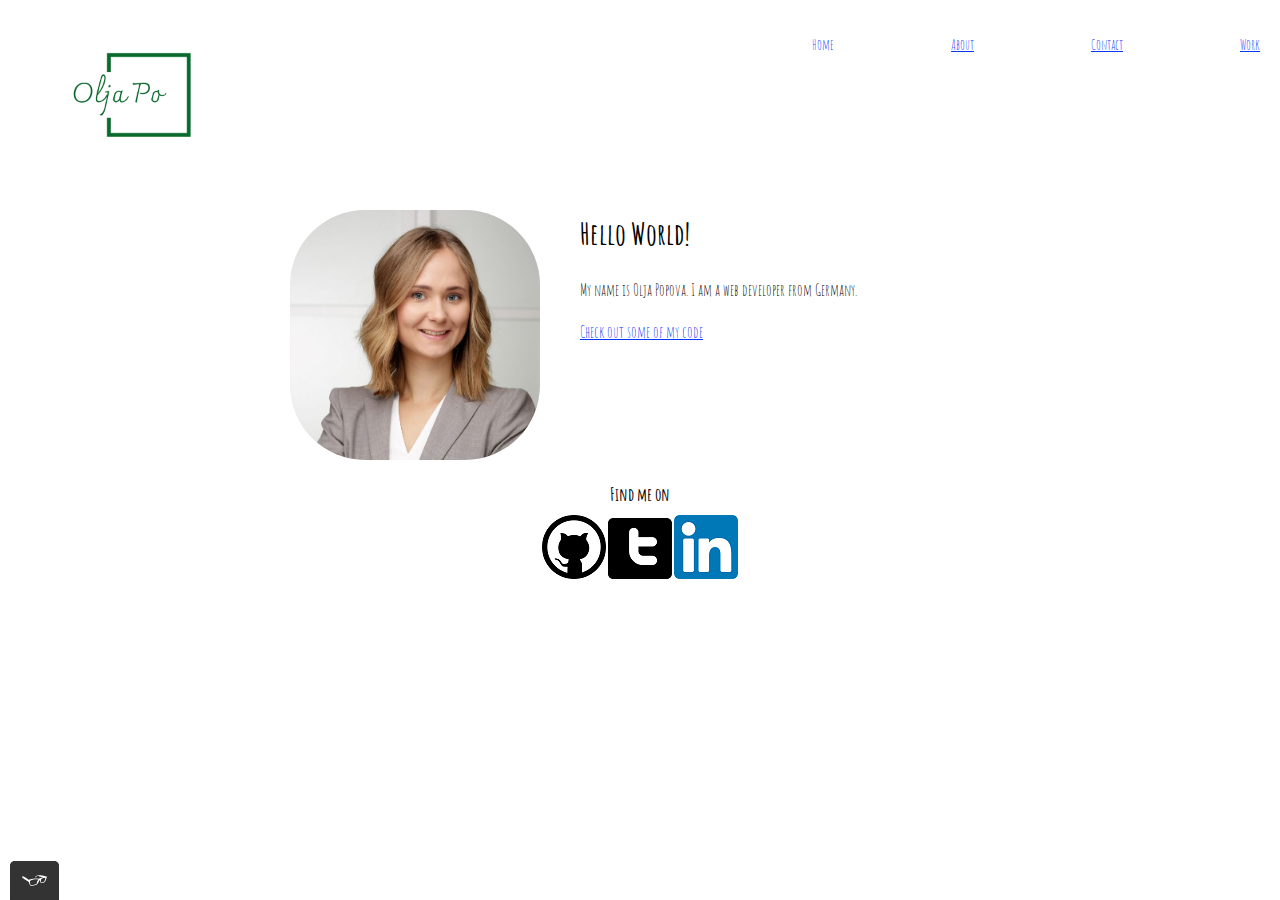
<file: index.html>
<!DOCTYPE html>
<html>

<head>
  <meta charset="UTF-8">
  <link rel="shortcut icon" href="./img/wikipedia.ico">
  <title>PortfolioMain</title>
  <link href="resources/css/normalize.css" type="text/css" rel="stylesheet">
  <link href="https://fonts.googleapis.com/css2?family=Amatic+SC&display=swap" rel="stylesheet">
  <link rel="stylesheet" type="text/css" href="resources/css/styles.css">
  <link rel="stylesheet" type="text/css" href="resources/css/style.production.css">
  <meta name="viewport" content="width=device-width, initial-scale=1">
</head>

<body>
  <header class="page-header">
      <img src="./img/olja-po-logo.png" class="logo" alt="logo">

        <nav class="main-navigation page-header__item">
         <ul role="menubar" class="navigation-list">
           <li role="presentation">
             <a href="index.html" role="menuitem" class="navigation-list__item navigation-list__item--active">Home</a>
          </li>
          <li role="presentation">
             <a href="about.html" role="menuitem" class="navigation-list__item">About</a>
          </li>
          <li role="presentation">
             <a href="contact.html" role="menuitem" class="navigation-list__item">Contact</a>
          </li>
          <li role="presentation">
            <a href="work.html" role="menuitem" class="navigation-list__item">Work</a>
         </li>
      </ul>
    </nav>
  </header>

  <div class="profile">
    <img src="img/Olja.jpg" class="profile__portrait" alt="A picture of me">
    <h1>Hello World!</h1>
    <p>My name is Olja Popova. I am a <span>web</span> developer from Germany.</p>
    <a href="https://github.com/Polja137?tab=repositories">Check out some of my code</a>
  </div>

  <footer class="footer">
  <div class="social media">
    <h3>Find me on</h3>
    <a href="https://github.com/Polja137?tab=repositories"><img src="img/github_icon.png" class="svg" alt="Github"></a>
    <img src="img/twitter_icon.png" class="svg" alt="Twitter">
    <a href="https://www.linkedin.com/in/olja/"><img src="img/linkedin_icon.png" class="svg" alt="LinkedIn"></a>
  </div>
</footer>

<script src="js/tota11y.min.js"></script>


</body>
</html>
</file>
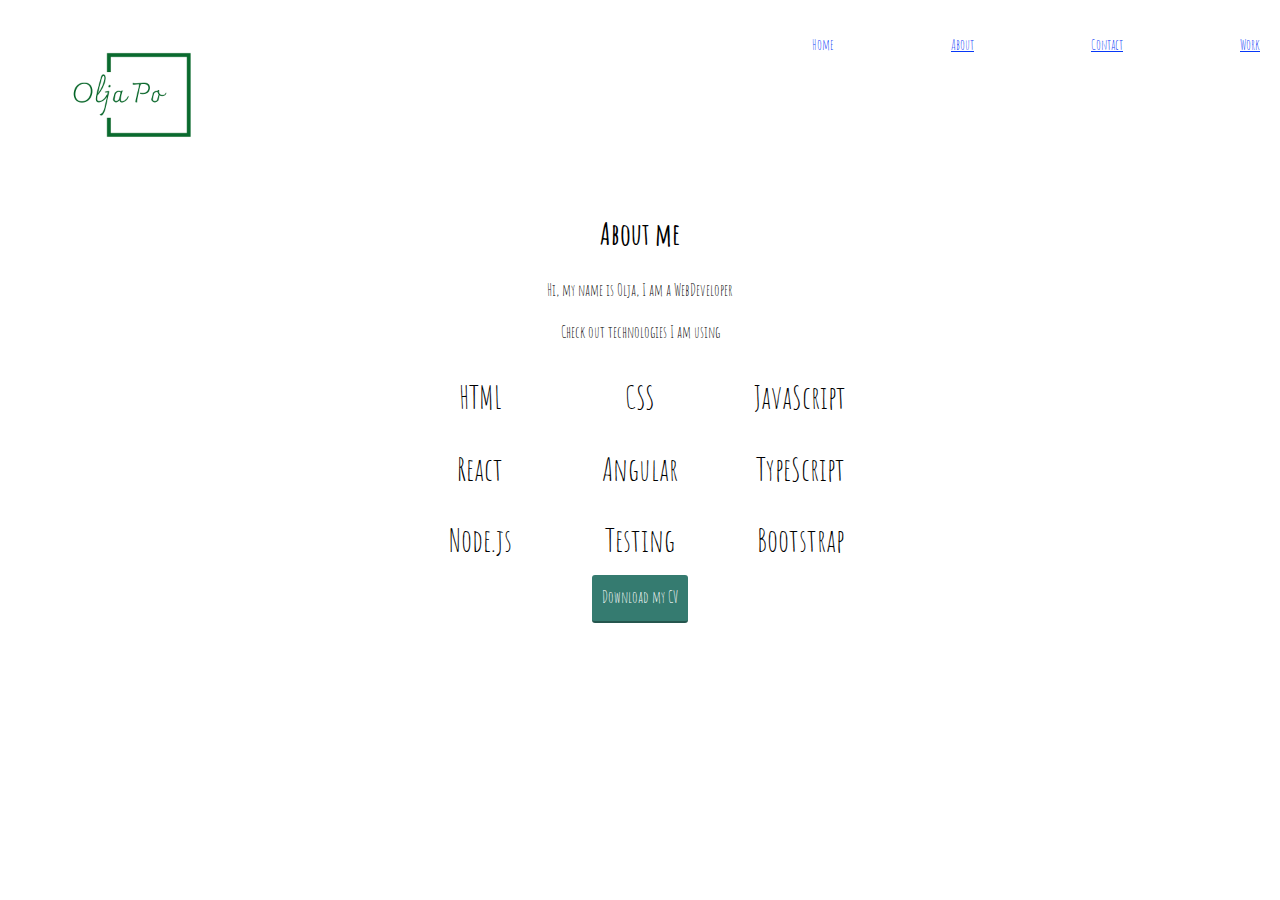
<file: about.html>
<!DOCTYPE html>
<html>

<head>
  <meta charset="UTF-8">
  <link rel="shortcut icon" href="./img/wikipedia.ico">
  <title>AboutOljaPo</title>
  <link href="resources/css/normalize.css" type="text/css" rel="stylesheet">
  <link href="https://fonts.googleapis.com/css2?family=Amatic+SC&display=swap" rel="stylesheet">
  <link rel="stylesheet" type="text/css" href="resources/css/styles.css">
  <link rel="stylesheet" type="text/css" href="resources/css/style.production.css">
  <meta name="viewport" content="width=device-width, initial-scale=1">
</head>

<body>
  <header class="page-header">
    <img src="./img/olja-po-logo.png" class="logo" alt="logo">

    <nav class="main-navigation page-header__item">
     <ul role="menubar" class="navigation-list">
       <li role="presentation">
         <a href="index.html" role="menuitem" class="navigation-list__item navigation-list__item--active">Home</a>
      </li>
      <li role="presentation">
         <a href="about.html" role="menuitem" class="navigation-list__item">About</a>
      </li>
      <li role="presentation">
         <a href="contact.html" role="menuitem" class="navigation-list__item">Contact</a>
      </li>
      <li role="presentation">
        <a href="work.html" role="menuitem" class="navigation-list__item">Work</a>
     </li>
  </ul>
</nav>
  </header>
<div class="aboutme">
  <h1>About me</h1>
  <p>Hi, my name is Olja, I am a WebDeveloper</p>
  <p>Check out technologies I am using</p>

  <table class="invisible-border">
    <tr>
      <td>HTML</td>
      <td>CSS</td>
      <td>JavaScript</td>
    </tr>
    <tr>
      <td>React</td>
      <td>Angular</td>
      <td>TypeScript</td>
    </tr>
    <tr>
      <td>Node.js</td>
      <td>Testing</td>
      <td>Bootstrap</td>
    </tr>
  </table>
  

<a href="./resources/CVOlja.pdf" class="button" download>Download my CV</a>
</div>


<footer class="page-footer">
</footer>

</body>
</html>
</file>
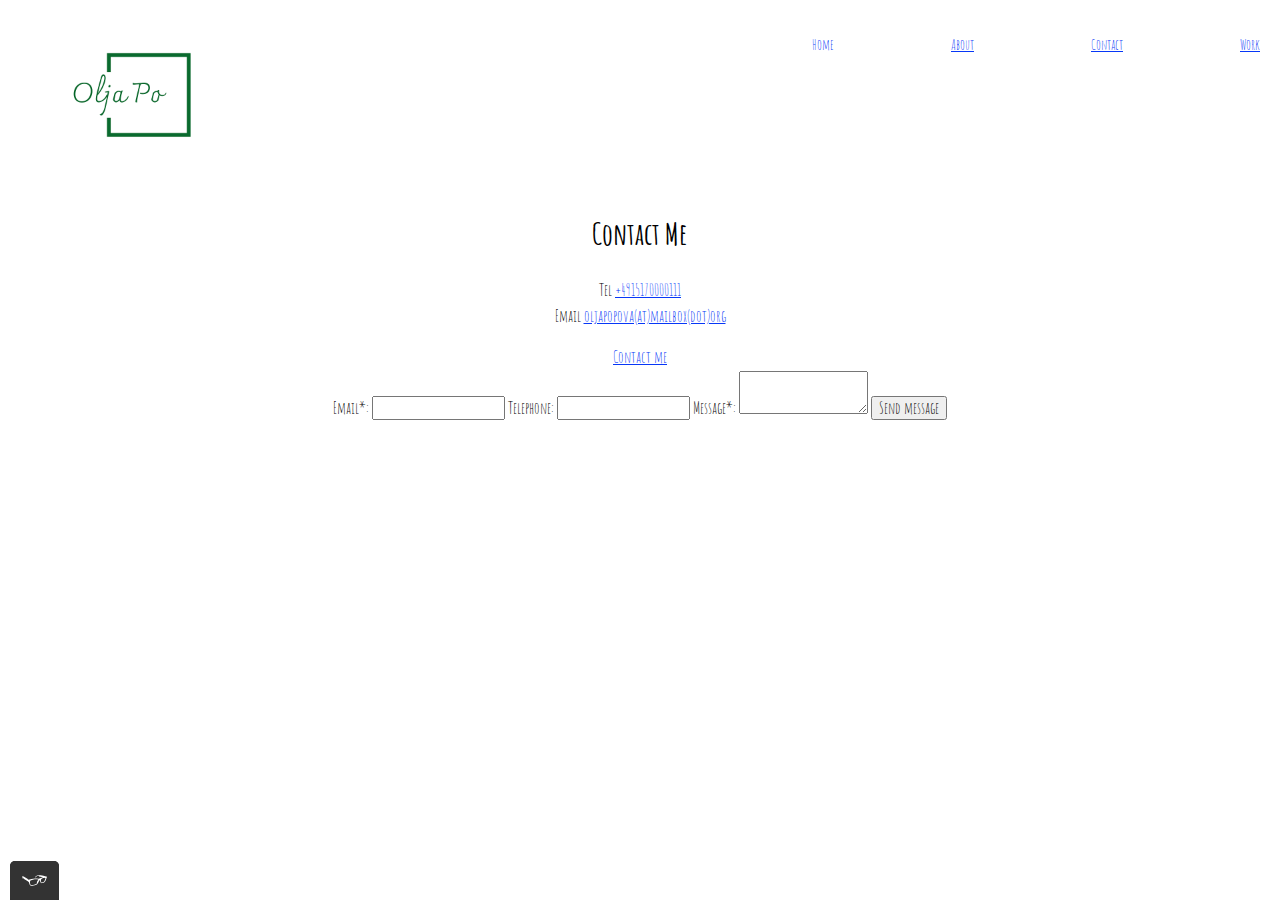
<file: contact.html>
<!DOCTYPE html>
<html>

<head>
  <meta charset="UTF-8">
  <link rel="shortcut icon" href="./img/wikipedia.ico">
  <title>ContactOljaPo</title>
  <link href="resources/css/normalize.css" type="text/css" rel="stylesheet">
  <link href="https://fonts.googleapis.com/css2?family=Amatic+SC&display=swap" rel="stylesheet">
  <link rel="stylesheet" type="text/css" href="resources/css/styles.css">
  <link rel="stylesheet" type="text/css" href="resources/css/style.production.css">
  <meta name="viewport" content="width=device-width, initial-scale=1">
</head>

<body>
  <header class="page-header">
    <img src="./img/olja-po-logo.png" class="logo" alt="logo">

    <nav class="main-navigation page-header__item">
     <ul role="menubar" class="navigation-list">
       <li role="presentation">
         <a href="index.html" role="menuitem" class="navigation-list__item navigation-list__item--active">Home</a>
      </li>
      <li role="presentation">
         <a href="about.html" role="menuitem" class="navigation-list__item">About</a>
      </li>
      <li role="presentation">
         <a href="contact.html" role="menuitem" class="navigation-list__item">Contact</a>
      </li>
      <li role="presentation">
        <a href="work.html" role="menuitem" class="navigation-list__item">Work</a>
     </li>
  </ul>
</nav>
  </header>


  <div class="contactme">
    <h1>Contact Me</h1>
      <p>Tel <a href="tel:+4915170040229">+4915170000111</a><br>
        Email <a href="mailto:oljapopova@mailbox.org">oljapopova(at)mailbox(dot)org</a>
      </p>
      <a href="mailto:oljapopova@mailbox.org">Contact me</a>
      <form action="" method="post">
        <label>Email*: </label>
        <input type="email" required>
    
        <label>Telephone: </label>
        <input type="tel">
    
        <label>Message*: </label>
        <textarea maxlength="240" required></textarea>
    
        <input type="submit" value="Send message">
      </form>
  </div>

 
<footer class="page-footer">
</footer>

<script src="js/tota11y.min.js"></script>
</body>
</html>
</file>
<file: resources/css/styles.css>
:root {
  --primary-color-button: #357b70;
  --secondary-color-button: #e0b354;
  --dark-grey: #2b2b2b;
  --color-link: #0737f7;
  --color-link-visited: #800080;
  --color-link-active: #8430c8;
  --grid-color: #F5F5F5; 
  --white: white;
}

body {
    font-family: 'Amatic SC', sans-serif;
    font-weight: 400;
    font-size: 16px;
    /* Sets the font size to 16px */
    line-height: 1.6;
    /* Sets the line-height to 1.6 */
  }

  h1 {
    font-size: 30px;
    font-weight: 700;
  }

  h2 {
    font-size: 24px;
    font-weight: 700;
  }

  h3 {
    font-size: 18px;
    font-weight: 700;

}

/*Table for skills page*/
.invisible-border {
  border-collapse: collapse;
  border: none;
}

.invisible-border td {
  border: none;
  padding: 10px;
  font-size: 16px;
}

.invisible-border td {
  width: 5em;
  font-size: 2em;
}


/*LINKS*/
a {
    color: var(--color-link);
}

a:visited {
    /* visited link */
    color: var(--color-link-visited);
}
a:hover, a:focus {
    /* No underlining when hovering over a link */
    text-decoration: none;
}
a:active {
    /* selected link */
    color: var(--color-link-active);
}

/*OVERALL*/
* {
  box-sizing: border-box;
}

/*BUTTON*/
button {
  /* overwrites browser defaults and resets the border */
  border: none;
  /* takes the font from the outer container */
  font-family: inherit;
  /* styles the background color, font color, and text decoration (underline, etc.) of the button */
  background-color: var(--primary-color-button);
  color: var(--white);
  text-decoration: none;
  /*adds spacing to the button (this will be discussed more in-depth later) */
  padding: 10px;
  border-radius: 3px;
  /* gives the button a bottom border with a width of 2px, a type of solid, and a color in RGBA format */
  border-bottom: 2px solid rgba(0, 0, 0, 0.5);
}

button:hover, button:focus {
    /* lets the mouse appear as a hand when hovering over the button */
    cursor: pointer;
    /* reduces the opacity of the button to 80% */
    opacity: 0.8;
}

.button__secondary {
    background-color: var(--secondary-color-button);
    color: var(--dark-grey);
}

.navigation-list__item--active {
    text-decoration: none;
}

.button, button {
  /* overwrites browser defaults and resets the border */
  border: none;
  display: inline-block;
  /* takes the font from the outer container */
  font-family: inherit;
  /* styles the button */
  background-color: var(--primary-color-button);
  color: var(--white);
  text-decoration: none;
  padding: 10px;
  border-radius: 3px;
  /* width of the border, type, color */
  border-bottom: 2px solid rgba(0, 0, 0, 0.3);
  transition: 0.2s opacity;
}

button:hover,
button:focus,
.button:hover,
.button:focus {
  /* lets the mouse appear as a hand when hovering over the button */
  cursor: pointer;
  /* reduces the opacity of the button to 80% */
  opacity: 0.8;
}



/*GRID*/

/* .grid {
  display: grid;
  grid-template-columns: 450px 450px;
  grid-template-rows: 500px 500px 500px;
  column-gap: 30px;
  row-gap: 30px;
}

.grid__item {
  background-color: var(--grid-color);

} */
.grid {
  display: grid;
  grid-template-columns: repeat(auto-fit, minmax(380px, 1fr));
  grid-gap: 20px;
  justify-items: center;
  align-items: center;
}

.grid-container {
  display: flex;
  flex-direction: column;
  align-items: center;
  justify-content: center;
  margin-top: 20px;
  height: 100vh; /* Adjust the height as needed */

}

.grid__item {
  background-color: var(--dark-grey);
  padding: 5px;
}

.grid__item img {
  width: 300px;
  height: 300px;
  object-fit: cover;
}


/* PROJECT LIST GRID*/

.project-list {
  display: grid;
  grid-template-columns: 1fr 1fr 1fr;
  grid-gap: 20px;
  grid-template-rows: 450px;
}

.project-list__item {
  background-color: var(--dark-grey);
  padding: 5px;
}


/*FOOTER*/

footer {
    font-size: 12px;
    line-height: 0.5em;
    padding: 1%;
}

.footer {
    clear: both;
    text-align: center;
    display: flex;
    flex-direction: column;
}


/*HEADER*/
header {
    font-size: 14px;
    line-height: 1.5em;
    padding: 0% 1%;
    color: var(--dark-grey);
}

.page-header {
    display: flex;
    width: 100%;
    padding: 20px;
}

.page-header__item {
    flex: 0 1 200px;
}

.page-header__item:last-child {
    flex-grow: 1;
    text-align: right;
}

.navigation-list {
    list-style-type: none;
}

.navigation-list a {
    display: inline-block;
    margin-left: 100px;
}
.navigation-list li {
  display: inline-block;
  margin-left: 15px;
}

/*PROFILE*/
.profile {
  max-width: 1200px;
  /*max-height: 300px;*/
  margin: 0 auto;
}

.profile__portrait {
  float: left;
  width: 250px;
  height: 250px;
  margin-right: 40px;
  border-radius: 30%;
}

/*ABOUT ME*/
.aboutme 
{
  max-width: 1200px;
  margin: auto;
  text-align: center;
}

/*CONTACT ME*/
.contactme
{
  max-width: 1200px;
  margin: auto;
  text-align: center;
}

/*LOGO*/
.logo {
  max-width: 200px;
  margin: 0 auto;
}


/*TABLE*/
table {
    border-style: dashed;
    margin: auto;
}





/*for reduced screen sizes*/

@media all and (max-width: 500px) {
  .grid {
    grid-template-columns: 1fr;
  }
}
@media all and (min-width: 500px) and (max-width: 750px){
  .grid {
    grid-template-columns: 1fr 1fr;
  }
}
@media all and (max-width: 750px) {
  .grid {
    grid-gap: 10px;
  }
  .grid__item:last-child {
    grid-column: auto / auto;
    grid-row: auto / auto;
  }
  h1 {
    font-size: 22px;
  }
}
</file>
<file: resources/css/style.production.css>
/*
* Prefixed by https://autoprefixer.github.io
* PostCSS: v8.4.14,
* Autoprefixer: v10.4.7
* Browsers: last 4 version
*/

body {
    font-family: 'Amatic SC', sans-serif;
    font-weight: 400;
    font-size: 16px;
    /* Sets the font size to 16px */
    line-height: 1.6;
    /* Sets the line-height to 1.6 */
  }

  h1 {
    font-size: 30px;
    font-weight: 700;
  }

  h2 {
    font-size: 24px;
    font-weight: 700;
  }

  h3 {
    font-size: 18px;
    font-weight: 700;

}

/*LINKS*/
a {
    color: #0737f7;
}

a:visited {
    /* visited link */
    color: #800080;
}
a:hover, a:focus {
    /* No underlining when hovering over a link */
    text-decoration: none;
}
a:active {
    /* selected link */
    color: #8430c8;
}

/*OVERALL*/
* {
  -webkit-box-sizing: border-box;
          box-sizing: border-box;
}

/*BUTTON*/
button {
  /* overwrites browser defaults and resets the border */
  border: none;
  /* takes the font from the outer container */
  font-family: inherit;
  /* styles the background color, font color, and text decoration (underline, etc.) of the button */
  background-color: #357b70;
  color: white;
  text-decoration: none;
  /*adds spacing to the button (this will be discussed more in-depth later) */
  padding: 10px;
  border-radius: 3px;
  /* gives the button a bottom border with a width of 2px, a type of solid, and a color in RGBA format */
  border-bottom: 2px solid rgba(0, 0, 0, 0.5);
}

button:hover, button:focus {
    /* lets the mouse appear as a hand when hovering over the button */
    cursor: pointer;
    /* reduces the opacity of the button to 80% */
    opacity: 0.8;
}

.button__secondary {
    background-color: #e0b354;
    color: #2b2b2b;
}

.navigation-list__item--active {
    text-decoration: none;
}

.button {
  /* overwrites browser defaults and resets the border */
  border: none;
  display: inline-block;
  /* takes the font from the outer container */
  font-family: inherit;
  /* styles the button */
  background-color: #357b70;
  color: white;
  text-decoration: none;
  padding: 10px;
  border-radius: 3px;
  /* width of the border, type, color */
  border-bottom: 2px solid rgba(0, 0, 0, 0.3);
  -webkit-transition: 0.2s opacity;
  -o-transition: 0.2s opacity;
  transition: 0.2s opacity;
}

button {
  /* overwrites browser defaults and resets the border */
  border: none;
  display: inline-block;
  /* takes the font from the outer container */
  font-family: inherit;
  /* styles the button */
  background-color: #357b70;
  color: white;
  text-decoration: none;
  padding: 10px;
  border-radius: 3px;
  /* width of the border, type, color */
  border-bottom: 2px solid rgba(0, 0, 0, 0.3);
  -webkit-transition: 0.2s opacity;
  -o-transition: 0.2s opacity;
  transition: 0.2s opacity;
}

button:hover,
button:focus,
.button:hover,
.button:focus {
  /* lets the mouse appear as a hand when hovering over the button */
  cursor: pointer;
  /* reduces the opacity of the button to 80% */
  opacity: 0.8;
}



/*GRID*/

.grid {
  display: -ms-grid;
  display: grid;
}

.grid__item {
  background-color: lightgrey;
}

.grid {
  display: -ms-grid;
  display: grid;
  -ms-grid-columns: 300px 300px 300px;
  grid-template-columns: 300px 300px 300px;
  -ms-grid-rows: 300px 300px;
  grid-template-rows: 300px 300px;
}

.grid > *:nth-child(1) {
    -ms-grid-row: 1;
    -ms-grid-column: 1;
}

.grid > *:nth-child(2) {
    -ms-grid-row: 1;
    -ms-grid-column: 2;
}

.grid > *:nth-child(3) {
    -ms-grid-row: 1;
    -ms-grid-column: 3;
}

.grid > *:nth-child(4) {
    -ms-grid-row: 2;
    -ms-grid-column: 1;
}

.grid > *:nth-child(5) {
    -ms-grid-row: 2;
    -ms-grid-column: 2;
}

.grid > *:nth-child(6) {
    -ms-grid-row: 2;
    -ms-grid-column: 3;
}



/*FOOTER*/

footer {
    font-size: 12px;
    line-height: 0.5em;
    padding: 1%;
}

.footer {
    clear: both;
    text-align: center;
    display: -webkit-box;
    display: -ms-flexbox;
    display: flex;
    -webkit-box-orient: vertical;
    -webkit-box-direction: normal;
        -ms-flex-direction: column;
            flex-direction: column;
}




/*HEADER*/

header {
    font-size: 14px;
    line-height: 1.5em;
    padding: 0% 1%;
    color: #2b2b2b;
}

.page-header {
    display: -webkit-box;
    display: -ms-flexbox;
    display: flex;
    width: 100%;
    padding: 20px;
}

.page-header__item {
    -webkit-box-flex: 0;
        -ms-flex: 0 1 200px;
            flex: 0 1 200px;
}

.page-header__item:last-child {
    -webkit-box-flex: 1;
        -ms-flex-positive: 1;
            flex-grow: 1;
    text-align: right;
}

.navigation-list {
    list-style-type: none;
}

.navigation-list a {
    display: inline-block;
    margin-left: 100px;
}
.navigation-list li {
  display: inline-block;
  margin-left: 15px;
}



/*PROFILE*/

.profile {
  max-width: 700px;
  /*max-height: 300px;*/
  margin: 0 auto;
}

.profile__portrait {
  float: left;
  width: 250px;
  height: 250px;
  margin-right: 40px;
  border-radius: 30%;
}

/*ABOUT ME*/
.aboutme 
{
  max-width: 700px;
  margin: auto;
  text-align: center;
}

/*CONTACT ME*/
.contactme
{
  max-width: 700px;
  margin: auto;
  text-align: center;
}

/*LOGO*/
.logo {
  max-width: 200px;
  margin: 0 auto;
}


/*TABLE*/
table {
    border-style: dashed;
    margin: auto;
}



/* PROJECT LIST GRID*/

.project-list {
    display: -ms-grid;
    display: grid;
    -ms-grid-columns: 1fr 20px 1fr 20px 1fr;
    grid-template-columns: 1fr 1fr 1fr;
    grid-gap: 20px;
}

.project-list__item {
    background-color: #2b2b2b;
    padding: 5px;
}



/*for reduced screen sizes*/

@media all and (max-width: 500px) {
  .grid {
    -ms-grid-columns: 1fr;
    grid-template-columns: 1fr;
  }
}
@media all and (min-width: 500px) and (max-width: 750px){
  .grid {
    -ms-grid-columns: 1fr 1fr;
    grid-template-columns: 1fr 1fr;
  }
}
@media all and (max-width: 750px) {
  .grid {
    grid-gap: 10px;
  }
  .grid__item:last-child {
    grid-column: auto / auto;
    grid-row: auto / auto;
  }
  h1 {
    font-size: 22px;
  }
}


/*SUN ANIMATION*/
.sun {
  -webkit-animation: 4s color-change infinite alternate linear;
          animation: 4s color-change infinite alternate linear;
}

@-webkit-keyframes color-change {
  0% {
    fill: #edc655;
  }
  50% {
    fill: #fcffad;
  }
  100% {
    fill: #f76414;
  }
}

@keyframes color-change {
  0% {
    fill: #edc655;
  }
  50% {
    fill: #fcffad;
  }
  100% {
    fill: #f76414;
  }
}

@-webkit-keyframes cloud-move {
  from {
    -webkit-transform: translate(0, 50px);
            transform: translate(0, 50px);
  }
  to {
    -webkit-transform: translate(200px, 50px);
            transform: translate(200px, 50px);
  }
}

@keyframes cloud-move {
  from {
    -webkit-transform: translate(0, 50px);
            transform: translate(0, 50px);
  }
  to {
    -webkit-transform: translate(200px, 50px);
            transform: translate(200px, 50px);
  }
}

@-webkit-keyframes cloud-move-reverse {
  from {
    -webkit-transform: translate(446px, 48px);
            transform: translate(446px, 48px);
  }
  to {
    -webkit-transform: translate(100px, 48px);
            transform: translate(100px, 48px);
  }
}

@keyframes cloud-move-reverse {
  from {
    -webkit-transform: translate(446px, 48px);
            transform: translate(446px, 48px);
  }
  to {
    -webkit-transform: translate(100px, 48px);
            transform: translate(100px, 48px);
  }
}

.cloud-front {
  -webkit-animation: 30s cloud-move infinite alternate linear;
          animation: 30s cloud-move infinite alternate linear;
}

.cloud-back {
  -webkit-animation: 34s cloud-move-reverse infinite alternate linear;
          animation: 34s cloud-move-reverse infinite alternate linear;
}
</file>
